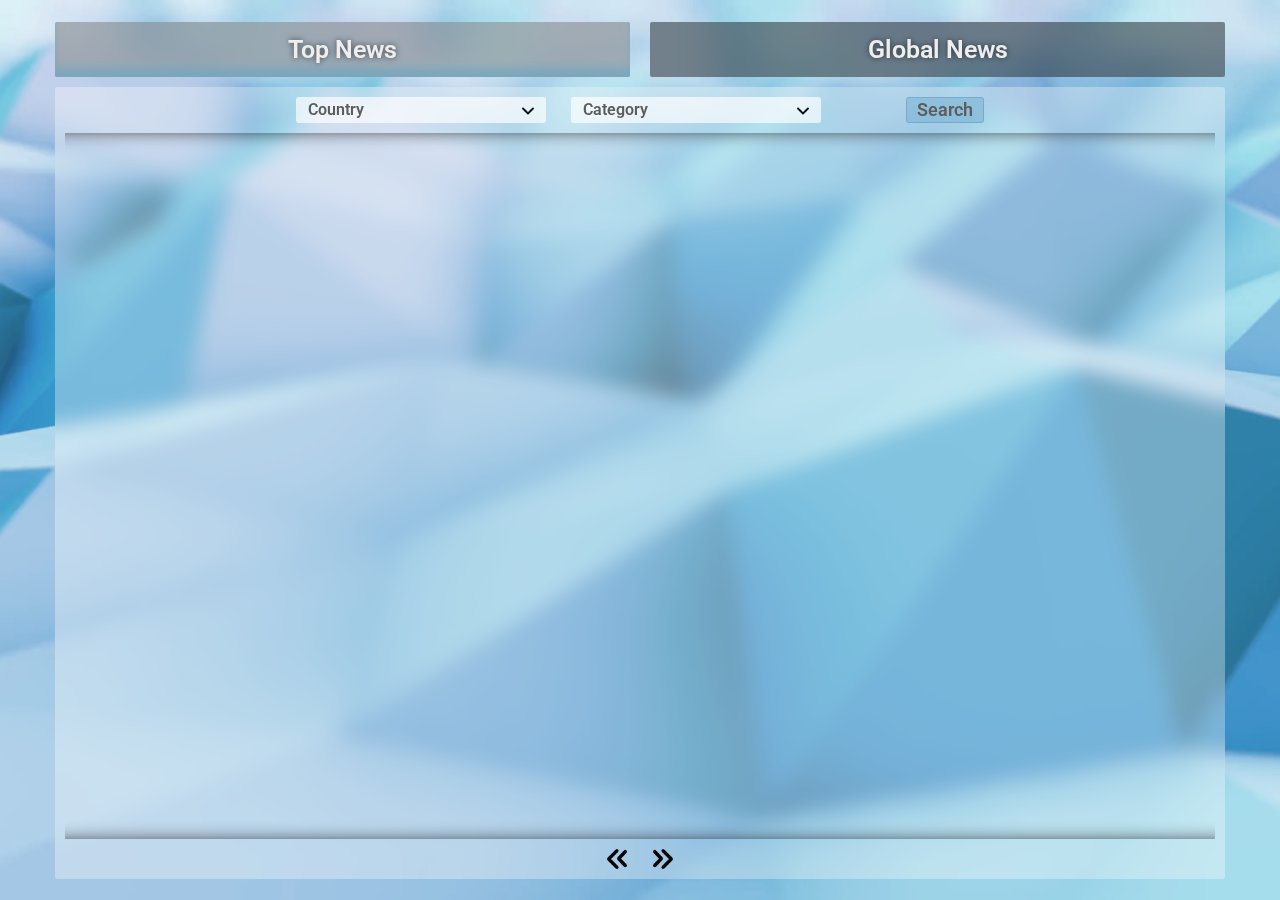
<file: index.html>
<!DOCTYPE html><html lang="en"><head>
  <meta charset="utf-8">
  <title>News</title>
  <base href="https://darek3399.github.io/News/">
  <meta name="viewport" content="width=device-width, initial-scale=1">
  <link rel="icon" type="image/x-icon" href="favicon.ico">
<style>@import"https://fonts.googleapis.com/css2?family=Roboto:wght@100;300;400;500;700;900&display=swap";*{padding:0;margin:0;border:0}*,*:before,*:after{box-sizing:border-box}html,body{height:100%;width:100%;font-size:100%;line-height:1;font-size:14px;-ms-text-size-adjust:100%;-moz-text-size-adjust:100%;-webkit-text-size-adjust:100%;cursor:default}body{font-family:Roboto,sans-serif}</style><link rel="stylesheet" href="styles.6e834c4e68e2d500.css" media="print" onload="this.media='all'"><noscript><link rel="stylesheet" href="styles.6e834c4e68e2d500.css"></noscript></head>
<body>
  <app-root></app-root>
<script src="runtime.6fdd2ac0867f34e9.js" type="module"></script><script src="polyfills.f8ea9de26614447a.js" type="module"></script><script src="main.973d914b3889d7aa.js" type="module"></script>

</body></html>
</file>
<file: styles.6e834c4e68e2d500.css>
@import"https://fonts.googleapis.com/css2?family=Roboto:wght@100;300;400;500;700;900&display=swap";*{padding:0;margin:0;border:0}*,*:before,*:after{box-sizing:border-box}:focus,:active{outline:none}a:focus,a:active{outline:none}nav,footer,header,aside{display:block}html,body{height:100%;width:100%;font-size:100%;line-height:1;font-size:14px;-ms-text-size-adjust:100%;-moz-text-size-adjust:100%;-webkit-text-size-adjust:100%;cursor:default}input,button,textarea{font-family:inherit}input::-ms-clear{display:none}button{cursor:pointer}button::-moz-focus-inner{padding:0;border:0}a,a:visited,a:hover{text-decoration:none}ul,li{list-style:none}img{vertical-align:top}h1,h2,h3,h4,h5,h6{font-size:inherit;font-weight:400}body{font-family:Roboto,sans-serif}h1{font-weight:900}
</file>
